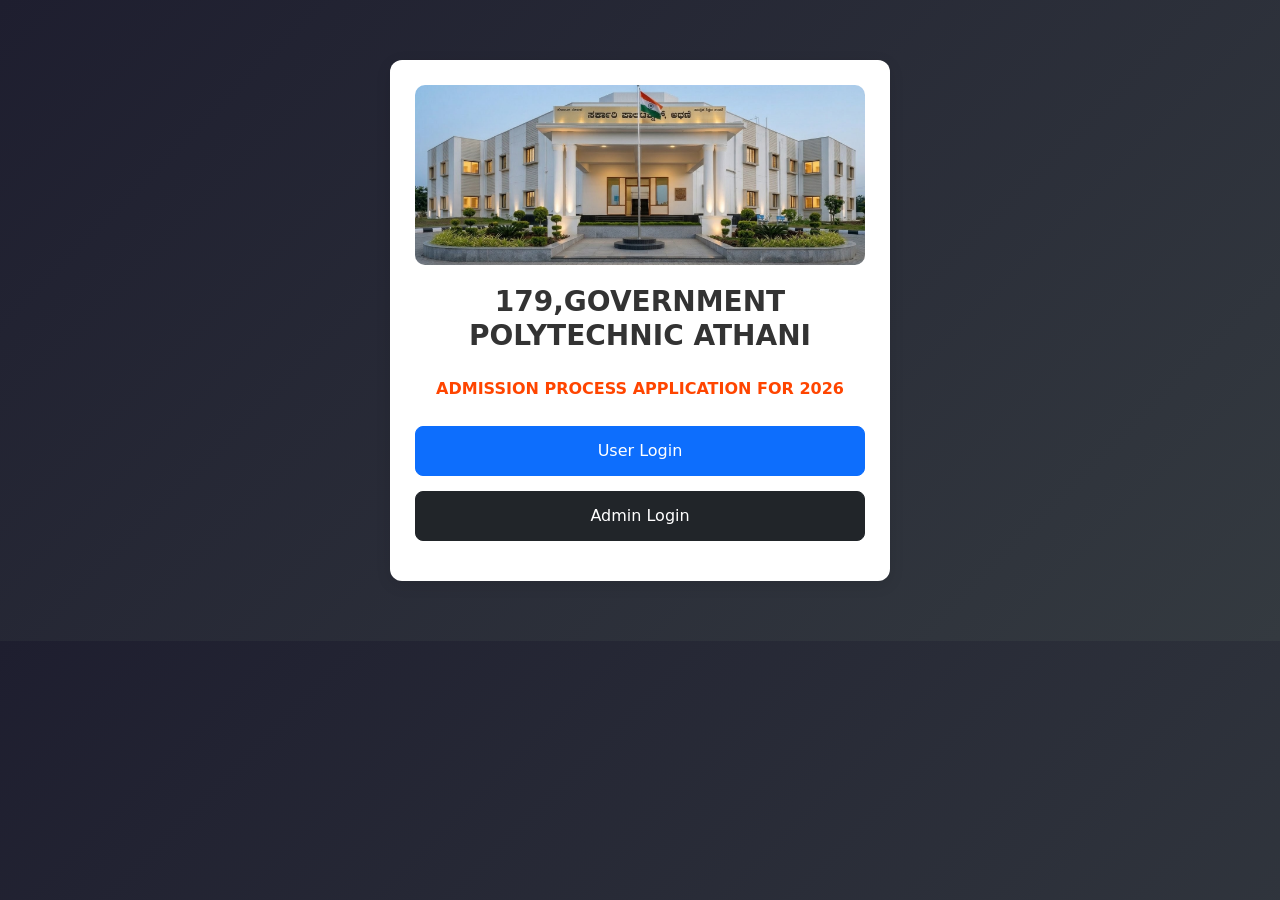
<file: templates/index.html>
<!DOCTYPE html>
<html lang="en">
<head>
    <meta charset="UTF-8">
    <meta name="viewport" content="width=device-width, initial-scale=1.0">
    <title>College Admission</title>

    <!-- Bootstrap CSS -->
    <link href="https://cdn.jsdelivr.net/npm/bootstrap@5.3.0/dist/css/bootstrap.min.css" rel="stylesheet">

    <style>
        body {
            background: linear-gradient(135deg, #1e1e2f, #343a40);
        }

        .main-box {
            max-width: 500px;
            margin: 60px auto;
            padding: 25px;
            background: #ffffff;
            border-radius: 12px;
            box-shadow: 0 4px 15px rgba(0,0,0,0.1);
            text-align: center;
        }

        .top-image {
            width: 100%;
            height: 180px;
            object-fit: cover;
            border-radius: 10px;
        }

        .heading {
            margin-top: 20px;
            margin-bottom: 25px;
            font-weight: bold;
            color: #333;
        }
        .para {
            margin-top: 20px;
            margin-bottom: 25px;
            font-weight: bold;
            color: orangered;
        }

        .btn-custom {
            width: 100%;
            margin-bottom: 15px;
            padding: 12px;
            font-size: 16px;
            border-radius: 8px;
        }
    </style>
</head>
<body>

    <div class="main-box">

        <!-- Top Image -->
        <img src="/static/images/college.jpeg" alt="College Image" class="top-image">

        <!-- Heading -->
        <h3 class="heading">179,GOVERNMENT POLYTECHNIC ATHANI</h3>
        <P class="para">ADMISSION PROCESS APPLICATION FOR 2026</P>

        <!-- Buttons -->
        <a href="/login" class="btn btn-primary btn-custom">User Login</a>
        <a href="/login2" class="btn btn-dark btn-custom">Admin Login</a>

    </div>

</body>
</html>
</file>
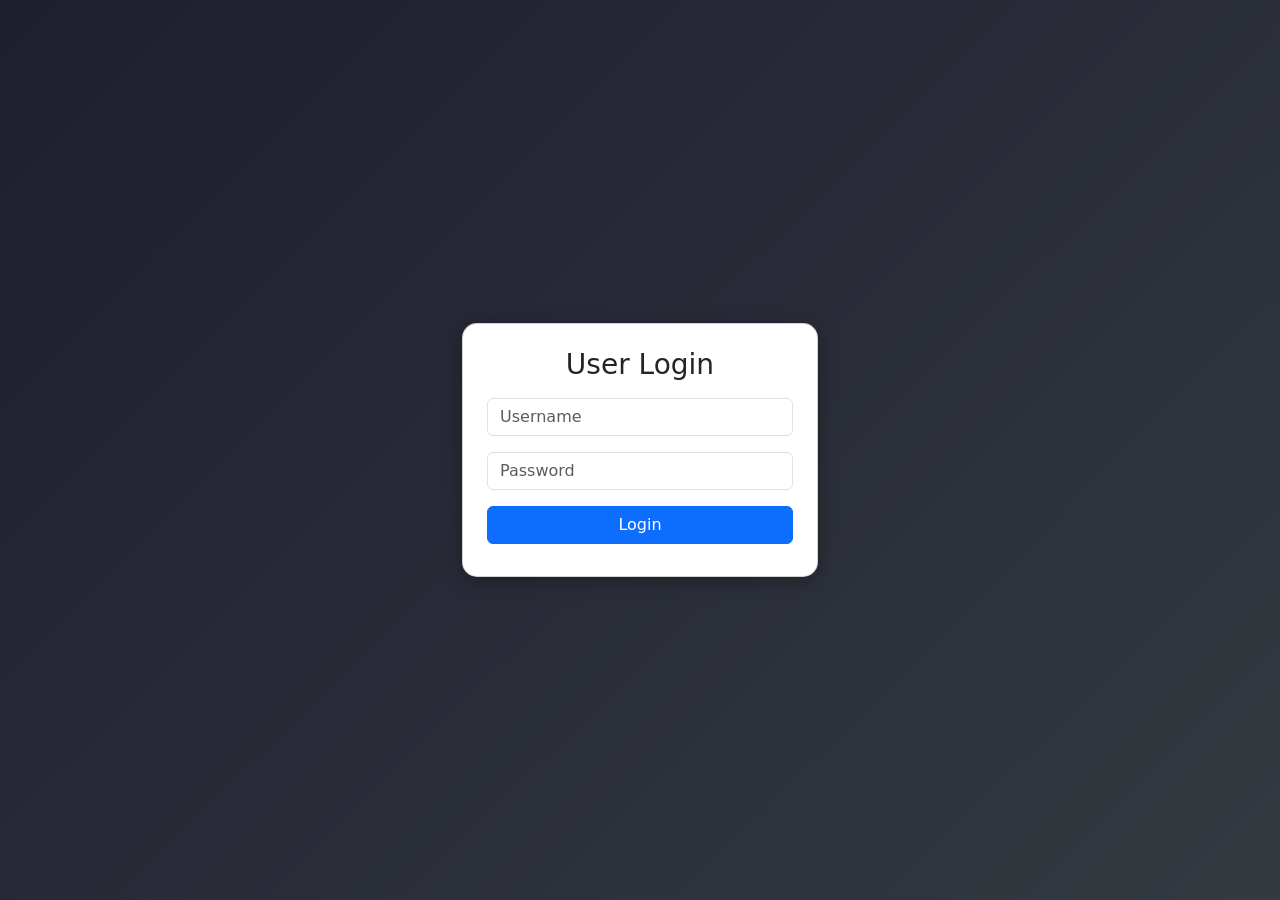
<file: templates/login.html>
<!DOCTYPE html>
<html lang="en">
<head>
<meta charset="UTF-8">
<meta name="viewport" content="width=device-width, initial-scale=1">
<title>Login</title>

<!-- Bootstrap -->
<link href="https://cdn.jsdelivr.net/npm/bootstrap@5.3.0/dist/css/bootstrap.min.css" rel="stylesheet">

<style>
    body {
        background: linear-gradient(135deg, #1e1e2f, #343a40);
        height: 100vh;
    }

    .login-card {
        border-radius: 15px;
        box-shadow: 0 4px 20px rgba(0,0,0,0.3);
    }
</style>
</head>

<body class="d-flex align-items-center justify-content-center">

<div class="container">
    <div class="row justify-content-center">
        
        <!-- Responsive column -->
        <div class="col-11 col-sm-8 col-md-6 col-lg-4">
            
            <div class="card login-card p-4">
                <h3 class="text-center mb-3">User Login</h3>

                <form method="POST">
                    
                    <input type="text" name="username" placeholder="Username"
                        class="form-control mb-3" required>

                    <input type="password" name="password" placeholder="Password"
                        class="form-control mb-3" required>

                    <button class="btn btn-primary w-100 mb-2">Login</button>

                </form>

            </div>

        </div>

    </div>
</div>

</body>
</html>
</file>
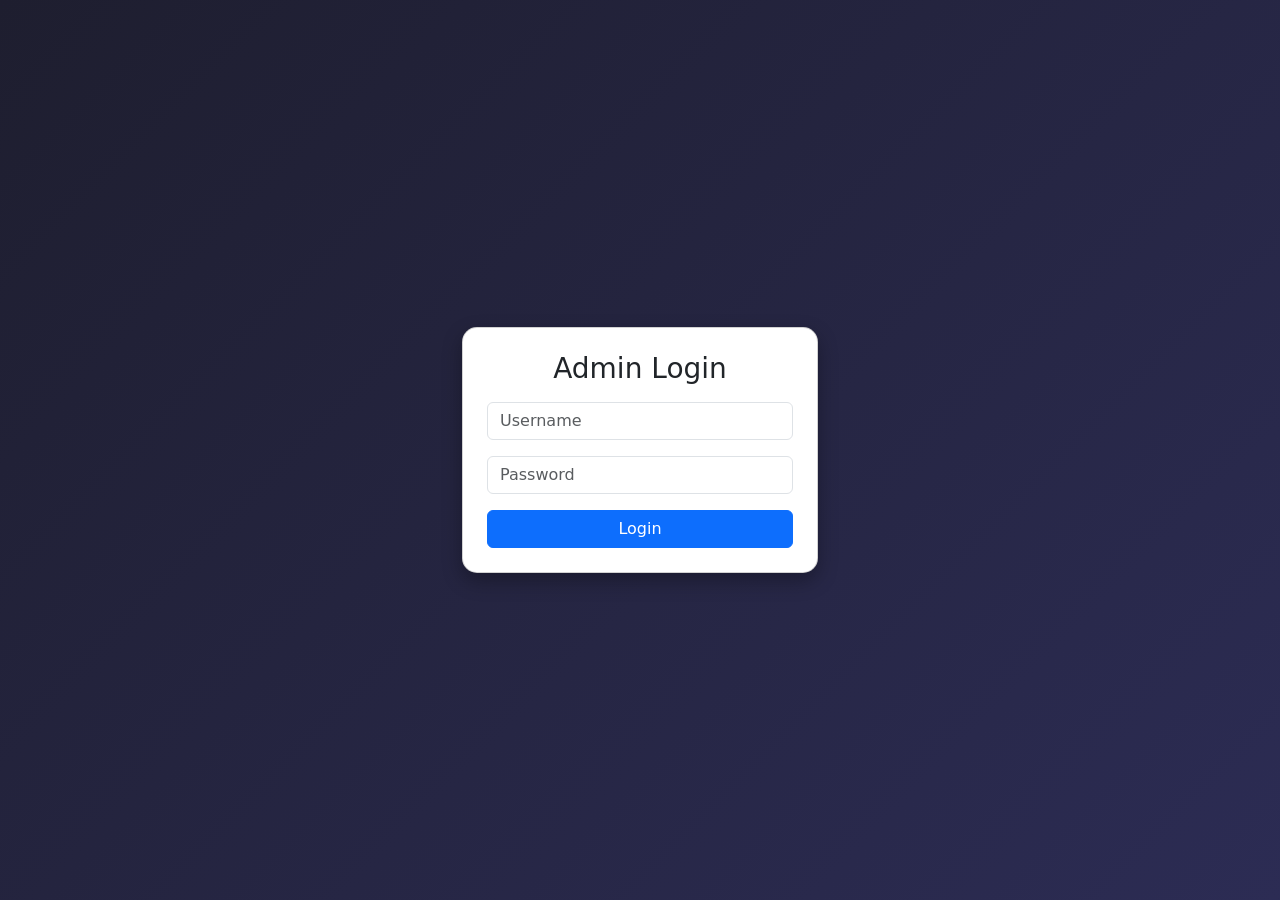
<file: templates/login2.html>
<!DOCTYPE html>
<html lang="en">
<head>
<meta charset="UTF-8">
<meta name="viewport" content="width=device-width, initial-scale=1.0">
<title>Login</title>

<!-- Bootstrap -->
<link href="https://cdn.jsdelivr.net/npm/bootstrap@5.3.0/dist/css/bootstrap.min.css" rel="stylesheet">

<style>
    body {
        background: linear-gradient(135deg, #1e1e2f, #2c2c54);
        min-height: 100vh;
    }

    .login-card {
        border-radius: 15px;
        box-shadow: 0 8px 20px rgba(0,0,0,0.3);
    }
</style>
</head>

<body class="d-flex align-items-center justify-content-center">

<div class="container">
    <div class="row justify-content-center">
        <div class="col-11 col-sm-8 col-md-6 col-lg-4">
            
            <div class="card p-4 login-card">
                <h3 class="text-center mb-3">Admin Login</h3>

                <form method="POST">
                    <input type="text" name="username" placeholder="Username" class="form-control mb-3" required>
                    
                    <input type="password" name="password" placeholder="Password" class="form-control mb-3" required>
                    
                    <button class="btn btn-primary w-100">Login</button>
                </form>
            </div>

        </div>
    </div>
</div>

</body>
</html>
</file>
